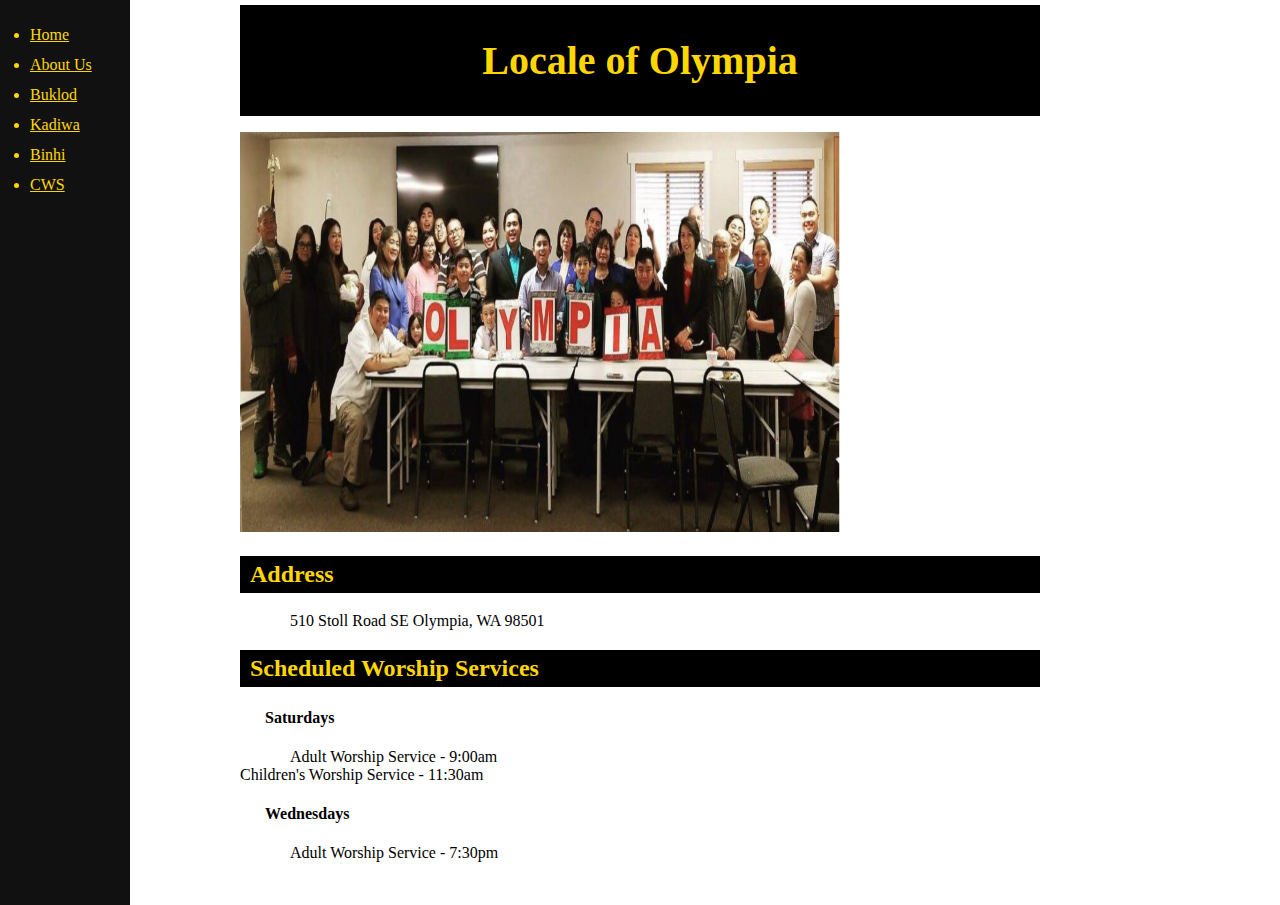
<file: about-us.html>
<!DOCTYPE html>
<html>
 <head>
   <!-- this is where I can give instructions to the computer -->
   <title>Locale of Olympia</title>
   <link rel="stylesheet" href="styleCWS.css">
 </head>
 <!-- this is what the user sees/opens in the browser -->
 <body>
   <header>
     <h1>Locale of Olympia</h1>
   </header>
   <nav>
     <ul>
     <!-- side navigation -->
     <div class="sidenav">
       <li><a href="index.html">Home</a></li>
       <li><a href="about-us.html">About Us</a></li>
       <li><a href="buklod.html">Buklod</a></li>
       <li><a href="kadiwa.html">Kadiwa</a></li>
       <li><a href="binhi.html">Binhi</a></li>
       <li><a href="cws.html">CWS</a></li>
     </div>
     </ul>
   </nav>
   <!-- page content -->
   <div id="main">
   <img src="img/OlympiaAnniversary.png" alt="Olympia's First Anniversary">
     <h2>Address</h2>
     <p1>510 Stoll Road SE Olympia, WA 98501</p>
     <h2>Scheduled Worship Services</h2>
   <section>
     <h4>Saturdays</h4>
     <p2>Adult Worship Service - 9:00am<br/>Children's Worship Service - 11:30am</p>
     <h4>Wednesdays</h4>
     <p3>Adult Worship Service - 7:30pm</p>
   </section>
   </div>
 </body>
</html>
</file>
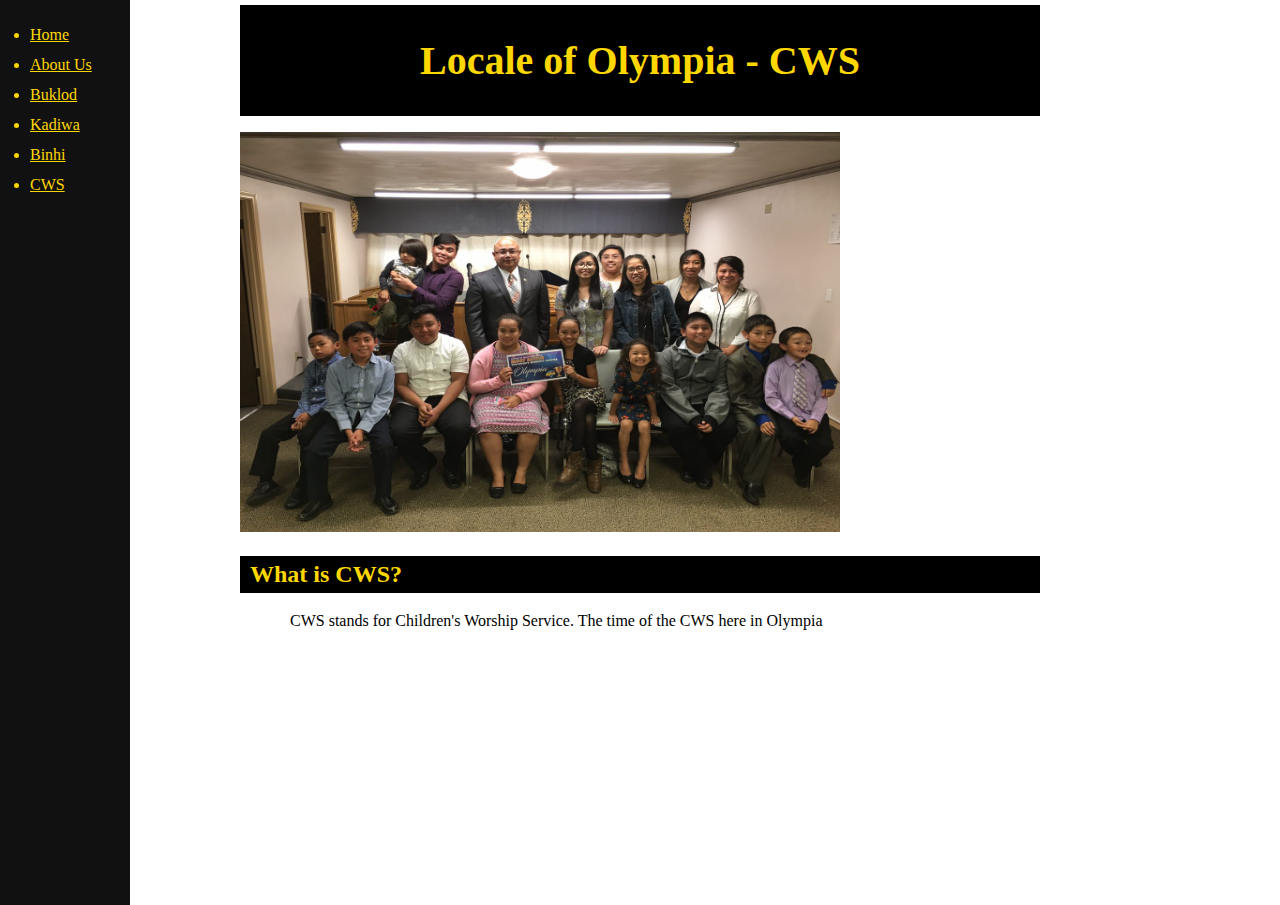
<file: CWS.html>
<!DOCTYPE html>
<html>
<head>
  <title>Locale of Olympia</title>
  <link rel="stylesheet" href="styleCWS.css">
</head>

<body>
  <header>
    <h1>Locale of Olympia - CWS</h1>
  </header>

  <nav>
    <ul>
      <div class="sidenav">
        <li><a href="index.html">Home</a></li>
        <li><a href="about-us.html">About Us</a></li>
        <li><a href="buklod.html">Buklod</a></li>
        <li><a href="kadiwa.html">Kadiwa</a></li>
        <li><a href="binhi.html">Binhi</a></li>
        <li><a href="cws.html">CWS</a></li>
      </div>
      </ul>
    </nav>

    <div id="main">
      <img src="img/OlympiaCWS.jpg" alt="Olympia's CWS">
      <h2>What is CWS?</h2>
      <p1>CWS stands for Children's Worship Service. The time of the CWS here in Olympia</p1>
</file>
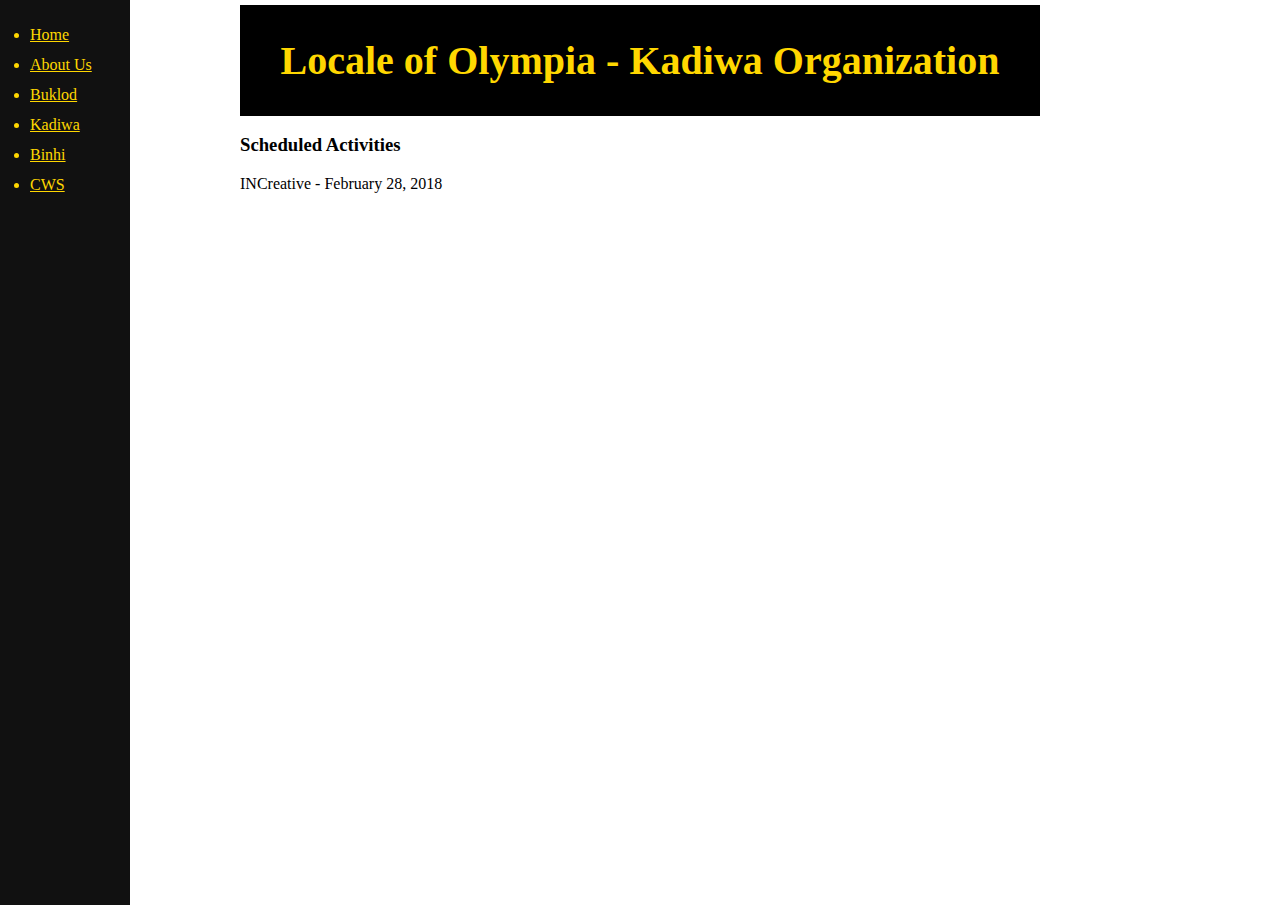
<file: Kadiwa.html>
<!DOCTYPE html>
<html>
 <head>
   <!-- this is where I can give instructions to the computer -->
   <title>Locale of Olympia</title>
   <link rel="stylesheet" href="style.css">
 </head>
 <!-- this is what the user sees/opens in the browser -->
 <body>
   <header>
     <h1>Locale of Olympia - Kadiwa Organization</h1>
   </header>
   <nav>
     <ul>
     <div class="sidenav">
       <li><a href="index.html">Home</a></li>
       <li><a href="about-us.html">About Us</a></li>
       <li><a href="buklod.html">Buklod</a></li>
       <li><a href="kadiwa.html">Kadiwa</a></li>
       <li><a href="binhi.html">Binhi</a></li>
       <li><a href="cws.html">CWS</a></li>
     </div>
     </ul>
   </nav>
     <h3>Scheduled Activities</h3>
     <p>INCreative - February 28, 2018</p>
 </body>
</html>
</file>
<file: styleCWS.css>
html {
 height: 100%;
}

body {
 width: 800px;
 margin: 0 auto;
 padding-top: 5px;
 height: 100%
}

header {
 background-color: black;
 color: gold;
 text-align: center;
 padding: 5px;
 font-size: 20px;
 display: block;
 width: 790px;
}

nav {
 line-height: 30px;
 background-color: black;
 color: gold;
}

li a {
 color: gold;
}

h2 {
 background-color: black;
 color: gold;
 padding: 5px;
 padding-left: 10px;
}

h4 {
 padding-left: 25px;
}

img {
 width: 600px;
 height: 400px;
}

p1 {
 padding-top: 10px;
 padding-bottom: 10px;
 padding-left: 50px;
}

p2 {
  padding-top: 10px;
  padding-bottom: 10px;
  padding-left: 50px;
}

p3 {
  padding-top: 10px;
  padding-bottom: 30px;
  padding-left: 50px;
}

body {
 font-family: georgia;
}

.sidenav {
 height: 100%;
 width: 100px;
 position: fixed;
 z-index: 1;
 top: 0;
 left: 0;
 background-color: #111;
 overflow-x: hidden;
 padding-top: 20px;
 padding-left: 30px;
</file>
<file: style.css>
html {
 height: 100%;
}

body {
 width: 800px;
 margin: 0 auto;
 padding-top: 5px;
 height: 100%
}

header {
 background-color: black;
 color: gold;
 text-align: center;
 padding: 5px;
 font-size: 20px;
 display: block;
 width: 790px;
}

nav {
 line-height: 30px;
 background-color: black;
 color: gold;
}

li a {
 color: gold;
}

h2 {
 background-color: black;
 color: gold;
 padding: 5px;
 padding-left: 10px;
}

h4 {
 padding-left: 25px;
}

img {
 width: 800px;
 height: 325px;
}

p1 {
 padding-top: 10px;
 padding-bottom: 10px;
 padding-left: 50px;
}

p2 {
  padding-top: 10px;
  padding-bottom: 10px;
  padding-left: 50px;
}

p3 {
  padding-top: 10px;
  padding-bottom: 30px;
  padding-left: 50px;
}

body {
 font-family: georgia;
}

.sidenav {
 height: 100%;
 width: 100px;
 position: fixed;
 z-index: 1;
 top: 0;
 left: 0;
 background-color: #111;
 overflow-x: hidden;
 padding-top: 20px;
 padding-left: 30px;
}
</file>
